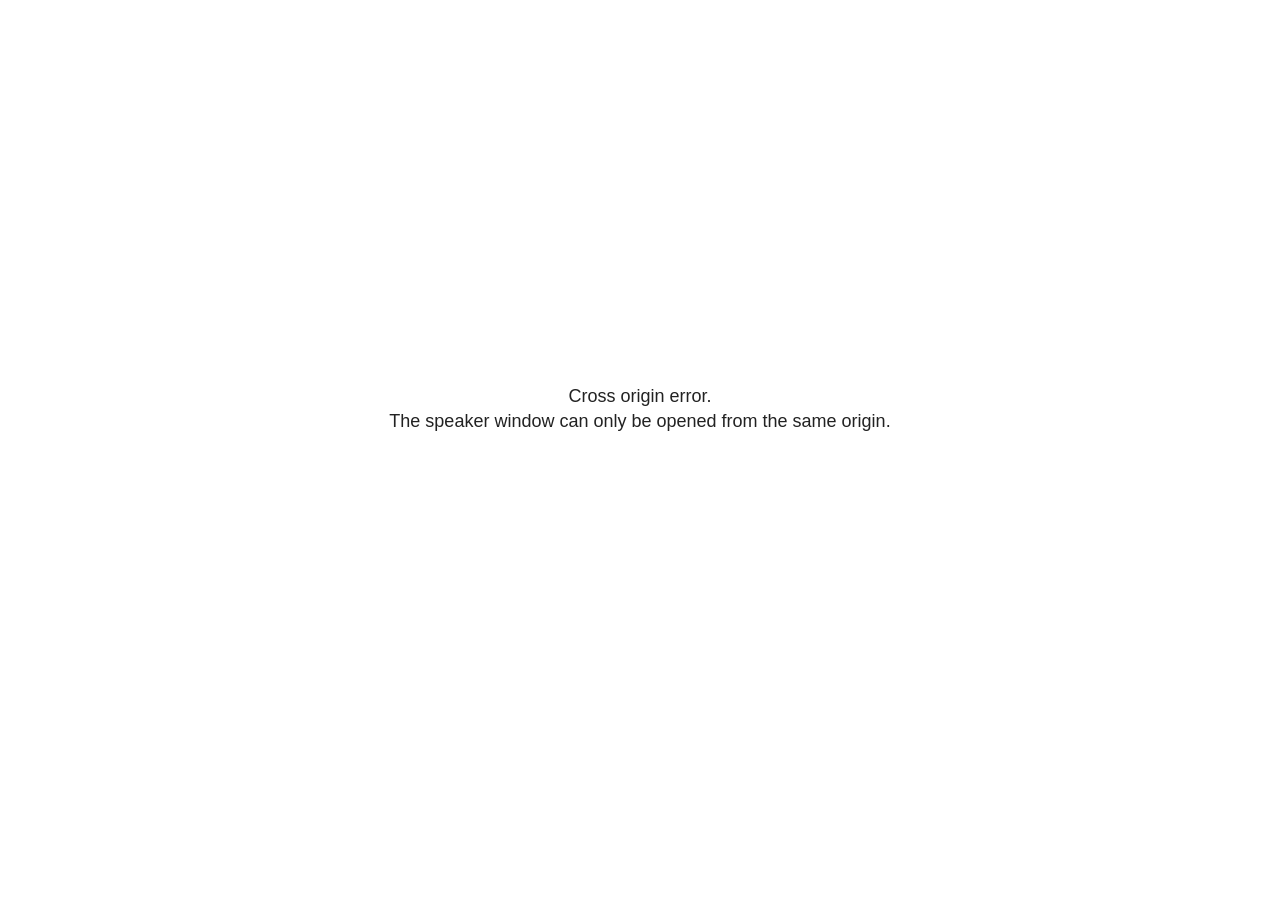
<file: logo-slides_files/libs/revealjs/plugin/notes/speaker-view.html>
<!--
	NOTE: You need to build the notes plugin after making changes to this file.
-->
<html lang="en">
	<head>
		<meta charset="utf-8">

		<title>reveal.js - Speaker View</title>

		<style>
			body {
				font-family: Helvetica;
				font-size: 18px;
			}

			#current-slide,
			#upcoming-slide,
			#speaker-controls {
				padding: 6px;
				box-sizing: border-box;
				-moz-box-sizing: border-box;
			}

			#current-slide iframe,
			#upcoming-slide iframe {
				width: 100%;
				height: 100%;
				border: 1px solid #ddd;
			}

			#current-slide .label,
			#upcoming-slide .label {
				position: absolute;
				top: 10px;
				left: 10px;
				z-index: 2;
			}

			#connection-status {
				position: absolute;
				top: 0;
				left: 0;
				width: 100%;
				height: 100%;
				z-index: 20;
				padding: 30% 20% 20% 20%;
				font-size: 18px;
				color: #222;
				background: #fff;
				text-align: center;
				box-sizing: border-box;
				line-height: 1.4;
			}

			.overlay-element {
				height: 34px;
				line-height: 34px;
				padding: 0 10px;
				text-shadow: none;
				background: rgba( 220, 220, 220, 0.8 );
				color: #222;
				font-size: 14px;
			}

			.overlay-element.interactive:hover {
				background: rgba( 220, 220, 220, 1 );
			}

			#current-slide {
				position: absolute;
				width: 60%;
				height: 100%;
				top: 0;
				left: 0;
				padding-right: 0;
			}

			#upcoming-slide {
				position: absolute;
				width: 40%;
				height: 40%;
				right: 0;
				top: 0;
			}

			/* Speaker controls */
			#speaker-controls {
				position: absolute;
				top: 40%;
				right: 0;
				width: 40%;
				height: 60%;
				overflow: auto;
				font-size: 18px;
			}

				.speaker-controls-time.hidden,
				.speaker-controls-notes.hidden {
					display: none;
				}

				.speaker-controls-time .label,
				.speaker-controls-pace .label,
				.speaker-controls-notes .label {
					text-transform: uppercase;
					font-weight: normal;
					font-size: 0.66em;
					color: #666;
					margin: 0;
				}

				.speaker-controls-time, .speaker-controls-pace {
					border-bottom: 1px solid rgba( 200, 200, 200, 0.5 );
					margin-bottom: 10px;
					padding: 10px 16px;
					padding-bottom: 20px;
					cursor: pointer;
				}

				.speaker-controls-time .reset-button {
					opacity: 0;
					float: right;
					color: #666;
					text-decoration: none;
				}
				.speaker-controls-time:hover .reset-button {
					opacity: 1;
				}

				.speaker-controls-time .timer,
				.speaker-controls-time .clock {
					width: 50%;
				}

				.speaker-controls-time .timer,
				.speaker-controls-time .clock,
				.speaker-controls-time .pacing .hours-value,
				.speaker-controls-time .pacing .minutes-value,
				.speaker-controls-time .pacing .seconds-value {
					font-size: 1.9em;
				}

				.speaker-controls-time .timer {
					float: left;
				}

				.speaker-controls-time .clock {
					float: right;
					text-align: right;
				}

				.speaker-controls-time span.mute {
					opacity: 0.3;
				}

				.speaker-controls-time .pacing-title {
					margin-top: 5px;
				}

				.speaker-controls-time .pacing.ahead {
					color: blue;
				}

				.speaker-controls-time .pacing.on-track {
					color: green;
				}

				.speaker-controls-time .pacing.behind {
					color: red;
				}

				.speaker-controls-notes {
					padding: 10px 16px;
				}

				.speaker-controls-notes .value {
					margin-top: 5px;
					line-height: 1.4;
					font-size: 1.2em;
				}

			/* Layout selector */
			#speaker-layout {
				position: absolute;
				top: 10px;
				right: 10px;
				color: #222;
				z-index: 10;
			}
				#speaker-layout select {
					position: absolute;
					width: 100%;
					height: 100%;
					top: 0;
					left: 0;
					border: 0;
					box-shadow: 0;
					cursor: pointer;
					opacity: 0;

					font-size: 1em;
					background-color: transparent;

					-moz-appearance: none;
					-webkit-appearance: none;
					-webkit-tap-highlight-color: rgba(0, 0, 0, 0);
				}

				#speaker-layout select:focus {
					outline: none;
					box-shadow: none;
				}

			.clear {
				clear: both;
			}

			/* Speaker layout: Wide */
			body[data-speaker-layout="wide"] #current-slide,
			body[data-speaker-layout="wide"] #upcoming-slide {
				width: 50%;
				height: 45%;
				padding: 6px;
			}

			body[data-speaker-layout="wide"] #current-slide {
				top: 0;
				left: 0;
			}

			body[data-speaker-layout="wide"] #upcoming-slide {
				top: 0;
				left: 50%;
			}

			body[data-speaker-layout="wide"] #speaker-controls {
				top: 45%;
				left: 0;
				width: 100%;
				height: 50%;
				font-size: 1.25em;
			}

			/* Speaker layout: Tall */
			body[data-speaker-layout="tall"] #current-slide,
			body[data-speaker-layout="tall"] #upcoming-slide {
				width: 45%;
				height: 50%;
				padding: 6px;
			}

			body[data-speaker-layout="tall"] #current-slide {
				top: 0;
				left: 0;
			}

			body[data-speaker-layout="tall"] #upcoming-slide {
				top: 50%;
				left: 0;
			}

			body[data-speaker-layout="tall"] #speaker-controls {
				padding-top: 40px;
				top: 0;
				left: 45%;
				width: 55%;
				height: 100%;
				font-size: 1.25em;
			}

			/* Speaker layout: Notes only */
			body[data-speaker-layout="notes-only"] #current-slide,
			body[data-speaker-layout="notes-only"] #upcoming-slide {
				display: none;
			}

			body[data-speaker-layout="notes-only"] #speaker-controls {
				padding-top: 40px;
				top: 0;
				left: 0;
				width: 100%;
				height: 100%;
				font-size: 1.25em;
			}

			@media screen and (max-width: 1080px) {
				body[data-speaker-layout="default"] #speaker-controls {
					font-size: 16px;
				}
			}

			@media screen and (max-width: 900px) {
				body[data-speaker-layout="default"] #speaker-controls {
					font-size: 14px;
				}
			}

			@media screen and (max-width: 800px) {
				body[data-speaker-layout="default"] #speaker-controls {
					font-size: 12px;
				}
			}

		</style>
	</head>

	<body>

		<div id="connection-status">Loading speaker view...</div>

		<div id="current-slide"></div>
		<div id="upcoming-slide"><span class="overlay-element label">Upcoming</span></div>
		<div id="speaker-controls">
			<div class="speaker-controls-time">
				<h4 class="label">Time <span class="reset-button">Click to Reset</span></h4>
				<div class="clock">
					<span class="clock-value">0:00 AM</span>
				</div>
				<div class="timer">
					<span class="hours-value">00</span><span class="minutes-value">:00</span><span class="seconds-value">:00</span>
				</div>
				<div class="clear"></div>

				<h4 class="label pacing-title" style="display: none">Pacing – Time to finish current slide</h4>
				<div class="pacing" style="display: none">
					<span class="hours-value">00</span><span class="minutes-value">:00</span><span class="seconds-value">:00</span>
				</div>
			</div>

			<div class="speaker-controls-notes hidden">
				<h4 class="label">Notes</h4>
				<div class="value"></div>
			</div>
		</div>
		<div id="speaker-layout" class="overlay-element interactive">
			<span class="speaker-layout-label"></span>
			<select class="speaker-layout-dropdown"></select>
		</div>

		<script>

			(function() {

				var notes,
					notesValue,
					currentState,
					currentSlide,
					upcomingSlide,
					layoutLabel,
					layoutDropdown,
					pendingCalls = {},
					lastRevealApiCallId = 0,
					connected = false

				var connectionStatus = document.querySelector( '#connection-status' );

				var SPEAKER_LAYOUTS = {
					'default': 'Default',
					'wide': 'Wide',
					'tall': 'Tall',
					'notes-only': 'Notes only'
				};

				setupLayout();

				let openerOrigin;

				try {
					openerOrigin = window.opener.location.origin;
				}
				catch ( error ) { console.warn( error ) }

				// In order to prevent XSS, the speaker view will only run if its
				// opener has the same origin as itself
				if( window.location.origin !== openerOrigin ) {
					connectionStatus.innerHTML = 'Cross origin error.<br>The speaker window can only be opened from the same origin.';
					return;
				}

				var connectionTimeout = setTimeout( function() {
					connectionStatus.innerHTML = 'Error connecting to main window.<br>Please try closing and reopening the speaker view.';
				}, 5000 );

				window.addEventListener( 'message', function( event ) {

					// Validate the origin of all messages to avoid parsing messages
					// that aren't meant for us. Ignore when running off file:// so
					// that the speaker view continues to work without a web server.
					if( window.location.origin !== event.origin && window.location.origin !== 'file://' ) {
						return
					}

					clearTimeout( connectionTimeout );
					connectionStatus.style.display = 'none';

					var data = JSON.parse( event.data );

					// The overview mode is only useful to the reveal.js instance
					// where navigation occurs so we don't sync it
					if( data.state ) delete data.state.overview;

					// Messages sent by the notes plugin inside of the main window
					if( data && data.namespace === 'reveal-notes' ) {
						if( data.type === 'connect' ) {
							handleConnectMessage( data );
						}
						else if( data.type === 'state' ) {
							handleStateMessage( data );
						}
						else if( data.type === 'return' ) {
							pendingCalls[data.callId](data.result);
							delete pendingCalls[data.callId];
						}
					}
					// Messages sent by the reveal.js inside of the current slide preview
					else if( data && data.namespace === 'reveal' ) {
						if( /ready/.test( data.eventName ) ) {
							// Send a message back to notify that the handshake is complete
							window.opener.postMessage( JSON.stringify({ namespace: 'reveal-notes', type: 'connected'} ), '*' );
						}
						else if( /slidechanged|fragmentshown|fragmenthidden|paused|resumed/.test( data.eventName ) && currentState !== JSON.stringify( data.state ) ) {

							dispatchStateToMainWindow( data.state );

						}
					}

				} );

				/**
				 * Updates the presentation in the main window to match the state
				 * of the presentation in the notes window.
				 */
				const dispatchStateToMainWindow = debounce(( state ) => {
					window.opener.postMessage( JSON.stringify({ method: 'setState', args: [ state ]} ), '*' );
				}, 500);

				/**
				 * Asynchronously calls the Reveal.js API of the main frame.
				 */
				function callRevealApi( methodName, methodArguments, callback ) {

					var callId = ++lastRevealApiCallId;
					pendingCalls[callId] = callback;
					window.opener.postMessage( JSON.stringify( {
						namespace: 'reveal-notes',
						type: 'call',
						callId: callId,
						methodName: methodName,
						arguments: methodArguments
					} ), '*' );

				}

				/**
				 * Called when the main window is trying to establish a
				 * connection.
				 */
				function handleConnectMessage( data ) {

					if( connected === false ) {
						connected = true;

						setupIframes( data );
						setupKeyboard();
						setupNotes();
						setupTimer();
						setupHeartbeat();
					}

				}

				/**
				 * Called when the main window sends an updated state.
				 */
				function handleStateMessage( data ) {

					// Store the most recently set state to avoid circular loops
					// applying the same state
					currentState = JSON.stringify( data.state );

					// No need for updating the notes in case of fragment changes
					if ( data.notes ) {
						notes.classList.remove( 'hidden' );
						notesValue.style.whiteSpace = data.whitespace;
						if( data.markdown ) {
							notesValue.innerHTML = marked( data.notes );
						}
						else {
							notesValue.innerHTML = data.notes;
						}
					}
					else {
						notes.classList.add( 'hidden' );
					}

					// Update the note slides
					currentSlide.contentWindow.postMessage( JSON.stringify({ method: 'setState', args: [ data.state ] }), '*' );
					upcomingSlide.contentWindow.postMessage( JSON.stringify({ method: 'setState', args: [ data.state ] }), '*' );
					upcomingSlide.contentWindow.postMessage( JSON.stringify({ method: 'next' }), '*' );

				}

				// Limit to max one state update per X ms
				handleStateMessage = debounce( handleStateMessage, 200 );

				/**
				 * Forward keyboard events to the current slide window.
				 * This enables keyboard events to work even if focus
				 * isn't set on the current slide iframe.
				 *
				 * Block F5 default handling, it reloads and disconnects
				 * the speaker notes window.
				 */
				function setupKeyboard() {

					document.addEventListener( 'keydown', function( event ) {
						if( event.keyCode === 116 || ( event.metaKey && event.keyCode === 82 ) ) {
							event.preventDefault();
							return false;
						}
						currentSlide.contentWindow.postMessage( JSON.stringify({ method: 'triggerKey', args: [ event.keyCode ] }), '*' );
					} );

				}

				/**
				 * Creates the preview iframes.
				 */
				function setupIframes( data ) {

					var params = [
						'receiver',
						'progress=false',
						'history=false',
						'transition=none',
						'autoSlide=0',
						'backgroundTransition=none'
					].join( '&' );

					var urlSeparator = /\?/.test(data.url) ? '&' : '?';
					var hash = '#/' + data.state.indexh + '/' + data.state.indexv;
					var currentURL = data.url + urlSeparator + params + '&scrollActivationWidth=false&postMessageEvents=true' + hash;
					var upcomingURL = data.url + urlSeparator + params + '&scrollActivationWidth=false&controls=false' + hash;

					currentSlide = document.createElement( 'iframe' );
					currentSlide.setAttribute( 'width', 1280 );
					currentSlide.setAttribute( 'height', 1024 );
					currentSlide.setAttribute( 'src', currentURL );
					document.querySelector( '#current-slide' ).appendChild( currentSlide );

					upcomingSlide = document.createElement( 'iframe' );
					upcomingSlide.setAttribute( 'width', 640 );
					upcomingSlide.setAttribute( 'height', 512 );
					upcomingSlide.setAttribute( 'src', upcomingURL );
					document.querySelector( '#upcoming-slide' ).appendChild( upcomingSlide );

				}

				/**
				 * Setup the notes UI.
				 */
				function setupNotes() {

					notes = document.querySelector( '.speaker-controls-notes' );
					notesValue = document.querySelector( '.speaker-controls-notes .value' );

				}

				/**
				 * We send out a heartbeat at all times to ensure we can
				 * reconnect with the main presentation window after reloads.
				 */
				function setupHeartbeat() {

					setInterval( () => {
						window.opener.postMessage( JSON.stringify({ namespace: 'reveal-notes', type: 'heartbeat'} ), '*' );
					}, 1000 );

				}

				function getTimings( callback ) {

					callRevealApi( 'getSlidesAttributes', [], function ( slideAttributes ) {
						callRevealApi( 'getConfig', [], function ( config ) {
							var totalTime = config.totalTime;
							var minTimePerSlide = config.minimumTimePerSlide || 0;
							var defaultTiming = config.defaultTiming;
							if ((defaultTiming == null) && (totalTime == null)) {
								callback(null);
								return;
							}
							// Setting totalTime overrides defaultTiming
							if (totalTime) {
								defaultTiming = 0;
							}
							var timings = [];
							for ( var i in slideAttributes ) {
								var slide = slideAttributes[ i ];
								var timing = defaultTiming;
								if( slide.hasOwnProperty( 'data-timing' )) {
									var t = slide[ 'data-timing' ];
									timing = parseInt(t);
									if( isNaN(timing) ) {
										console.warn("Could not parse timing '" + t + "' of slide " + i + "; using default of " + defaultTiming);
										timing = defaultTiming;
									}
								}
								timings.push(timing);
							}
							if ( totalTime ) {
								// After we've allocated time to individual slides, we summarize it and
								// subtract it from the total time
								var remainingTime = totalTime - timings.reduce( function(a, b) { return a + b; }, 0 );
								// The remaining time is divided by the number of slides that have 0 seconds
								// allocated at the moment, giving the average time-per-slide on the remaining slides
								var remainingSlides = (timings.filter( function(x) { return x == 0 }) ).length
								var timePerSlide = Math.round( remainingTime / remainingSlides, 0 )
								// And now we replace every zero-value timing with that average
								timings = timings.map( function(x) { return (x==0 ? timePerSlide : x) } );
							}
							var slidesUnderMinimum = timings.filter( function(x) { return (x < minTimePerSlide) } ).length
							if ( slidesUnderMinimum ) {
								message = "The pacing time for " + slidesUnderMinimum + " slide(s) is under the configured minimum of " + minTimePerSlide + " seconds. Check the data-timing attribute on individual slides, or consider increasing the totalTime or minimumTimePerSlide configuration options (or removing some slides).";
								alert(message);
							}
							callback( timings );
						} );
					} );

				}

				/**
				 * Return the number of seconds allocated for presenting
				 * all slides up to and including this one.
				 */
				function getTimeAllocated( timings, callback ) {

					callRevealApi( 'getSlidePastCount', [], function ( currentSlide ) {
						var allocated = 0;
						for (var i in timings.slice(0, currentSlide + 1)) {
							allocated += timings[i];
						}
						callback( allocated );
					} );

				}

				/**
				 * Create the timer and clock and start updating them
				 * at an interval.
				 */
				function setupTimer() {

					var start = new Date(),
					timeEl = document.querySelector( '.speaker-controls-time' ),
					clockEl = timeEl.querySelector( '.clock-value' ),
					hoursEl = timeEl.querySelector( '.hours-value' ),
					minutesEl = timeEl.querySelector( '.minutes-value' ),
					secondsEl = timeEl.querySelector( '.seconds-value' ),
					pacingTitleEl = timeEl.querySelector( '.pacing-title' ),
					pacingEl = timeEl.querySelector( '.pacing' ),
					pacingHoursEl = pacingEl.querySelector( '.hours-value' ),
					pacingMinutesEl = pacingEl.querySelector( '.minutes-value' ),
					pacingSecondsEl = pacingEl.querySelector( '.seconds-value' );

					var timings = null;
					getTimings( function ( _timings ) {

						timings = _timings;
						if (_timings !== null) {
							pacingTitleEl.style.removeProperty('display');
							pacingEl.style.removeProperty('display');
						}

						// Update once directly
						_updateTimer();

						// Then update every second
						setInterval( _updateTimer, 1000 );

					} );


					function _resetTimer() {

						if (timings == null) {
							start = new Date();
							_updateTimer();
						}
						else {
							// Reset timer to beginning of current slide
							getTimeAllocated( timings, function ( slideEndTimingSeconds ) {
								var slideEndTiming = slideEndTimingSeconds * 1000;
								callRevealApi( 'getSlidePastCount', [], function ( currentSlide ) {
									var currentSlideTiming = timings[currentSlide] * 1000;
									var previousSlidesTiming = slideEndTiming - currentSlideTiming;
									var now = new Date();
									start = new Date(now.getTime() - previousSlidesTiming);
									_updateTimer();
								} );
							} );
						}

					}

					timeEl.addEventListener( 'click', function() {
						_resetTimer();
						return false;
					} );

					function _displayTime( hrEl, minEl, secEl, time) {

						var sign = Math.sign(time) == -1 ? "-" : "";
						time = Math.abs(Math.round(time / 1000));
						var seconds = time % 60;
						var minutes = Math.floor( time / 60 ) % 60 ;
						var hours = Math.floor( time / ( 60 * 60 )) ;
						hrEl.innerHTML = sign + zeroPadInteger( hours );
						if (hours == 0) {
							hrEl.classList.add( 'mute' );
						}
						else {
							hrEl.classList.remove( 'mute' );
						}
						minEl.innerHTML = ':' + zeroPadInteger( minutes );
						if (hours == 0 && minutes == 0) {
							minEl.classList.add( 'mute' );
						}
						else {
							minEl.classList.remove( 'mute' );
						}
						secEl.innerHTML = ':' + zeroPadInteger( seconds );
					}

					function _updateTimer() {

						var diff, hours, minutes, seconds,
						now = new Date();

						diff = now.getTime() - start.getTime();

						clockEl.innerHTML = now.toLocaleTimeString( 'en-US', { hour12: true, hour: '2-digit', minute:'2-digit' } );
						_displayTime( hoursEl, minutesEl, secondsEl, diff );
						if (timings !== null) {
							_updatePacing(diff);
						}

					}

					function _updatePacing(diff) {

						getTimeAllocated( timings, function ( slideEndTimingSeconds ) {
							var slideEndTiming = slideEndTimingSeconds * 1000;

							callRevealApi( 'getSlidePastCount', [], function ( currentSlide ) {
								var currentSlideTiming = timings[currentSlide] * 1000;
								var timeLeftCurrentSlide = slideEndTiming - diff;
								if (timeLeftCurrentSlide < 0) {
									pacingEl.className = 'pacing behind';
								}
								else if (timeLeftCurrentSlide < currentSlideTiming) {
									pacingEl.className = 'pacing on-track';
								}
								else {
									pacingEl.className = 'pacing ahead';
								}
								_displayTime( pacingHoursEl, pacingMinutesEl, pacingSecondsEl, timeLeftCurrentSlide );
							} );
						} );
					}

				}

				/**
				 * Sets up the speaker view layout and layout selector.
				 */
				function setupLayout() {

					layoutDropdown = document.querySelector( '.speaker-layout-dropdown' );
					layoutLabel = document.querySelector( '.speaker-layout-label' );

					// Render the list of available layouts
					for( var id in SPEAKER_LAYOUTS ) {
						var option = document.createElement( 'option' );
						option.setAttribute( 'value', id );
						option.textContent = SPEAKER_LAYOUTS[ id ];
						layoutDropdown.appendChild( option );
					}

					// Monitor the dropdown for changes
					layoutDropdown.addEventListener( 'change', function( event ) {

						setLayout( layoutDropdown.value );

					}, false );

					// Restore any currently persisted layout
					setLayout( getLayout() );

				}

				/**
				 * Sets a new speaker view layout. The layout is persisted
				 * in local storage.
				 */
				function setLayout( value ) {

					var title = SPEAKER_LAYOUTS[ value ];

					layoutLabel.innerHTML = 'Layout' + ( title ? ( ': ' + title ) : '' );
					layoutDropdown.value = value;

					document.body.setAttribute( 'data-speaker-layout', value );

					// Persist locally
					if( supportsLocalStorage() ) {
						window.localStorage.setItem( 'reveal-speaker-layout', value );
					}

				}

				/**
				 * Returns the ID of the most recently set speaker layout
				 * or our default layout if none has been set.
				 */
				function getLayout() {

					if( supportsLocalStorage() ) {
						var layout = window.localStorage.getItem( 'reveal-speaker-layout' );
						if( layout ) {
							return layout;
						}
					}

					// Default to the first record in the layouts hash
					for( var id in SPEAKER_LAYOUTS ) {
						return id;
					}

				}

				function supportsLocalStorage() {

					try {
						localStorage.setItem('test', 'test');
						localStorage.removeItem('test');
						return true;
					}
					catch( e ) {
						return false;
					}

				}

				function zeroPadInteger( num ) {

					var str = '00' + parseInt( num );
					return str.substring( str.length - 2 );

				}

				/**
				 * Limits the frequency at which a function can be called.
				 */
				function debounce( fn, ms ) {

					var lastTime = 0,
						timeout;

					return function() {

						var args = arguments;
						var context = this;

						clearTimeout( timeout );

						var timeSinceLastCall = Date.now() - lastTime;
						if( timeSinceLastCall > ms ) {
							fn.apply( context, args );
							lastTime = Date.now();
						}
						else {
							timeout = setTimeout( function() {
								fn.apply( context, args );
								lastTime = Date.now();
							}, ms - timeSinceLastCall );
						}

					}

				}

			})();

		</script>
	</body>
</html>
</file>
